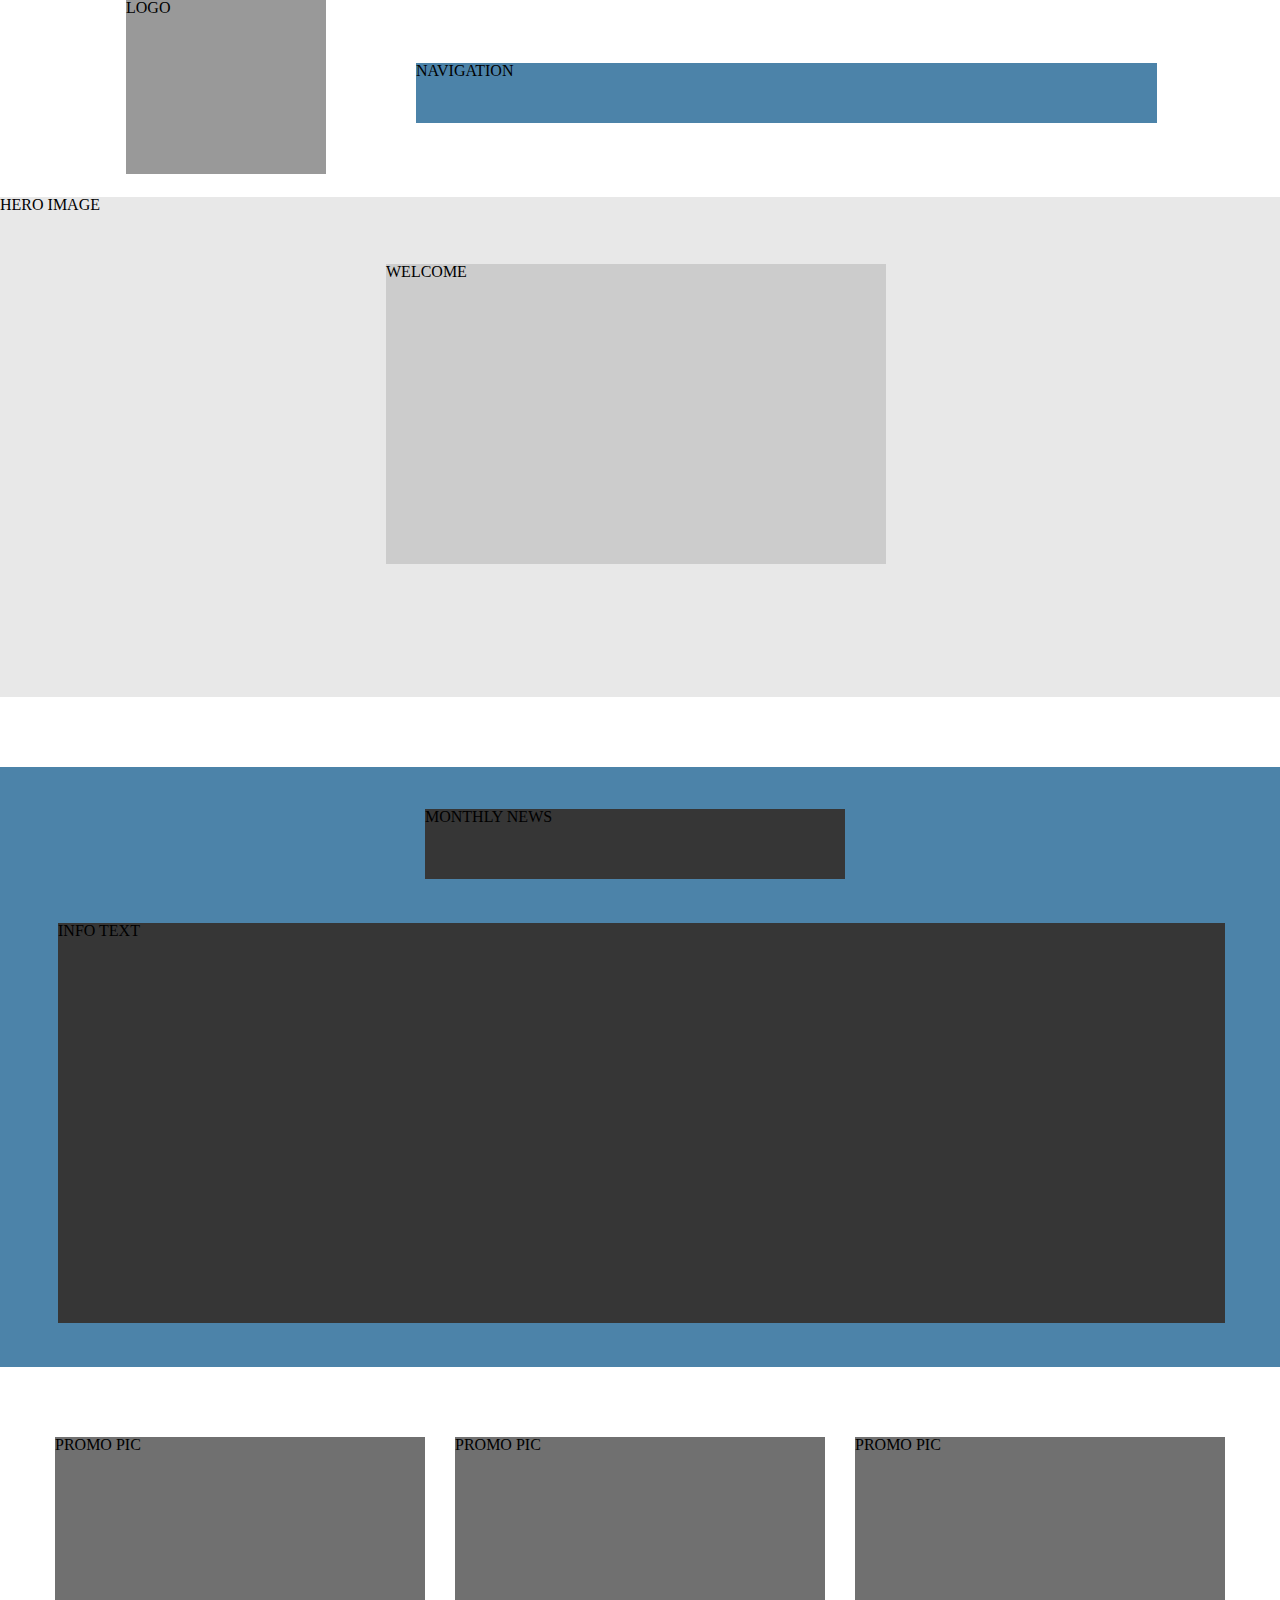
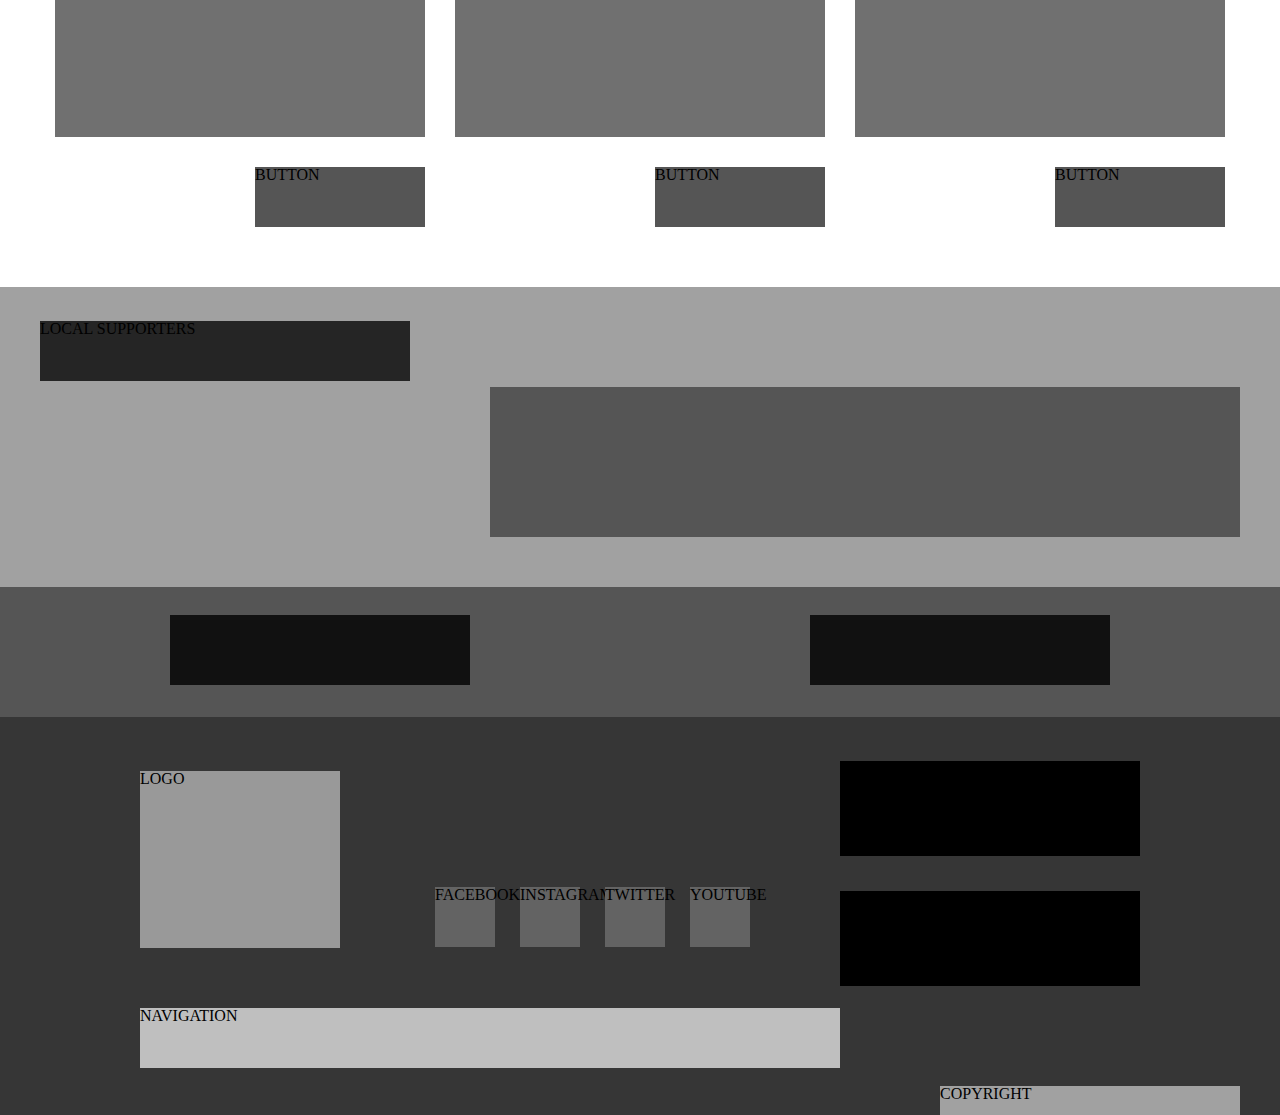
<file: index.html>
<!DOCTYPE html>
<html lang="en">
<head>
	<meta charset="UTF-8">
	<title>Wireframe Scaffold</title>
	<link rel="stylesheet" href="css/main.css">
	<link rel="stylesheet" href="css/reset.css">
</head>
							<!-- Body -->
<body>
	<h1 class="hidden">Newsletter</h1>
	<main>						<!-- Main Header -->
		<header id="main-header">
			<div id="logo">LOGO</div>
			<nav id="nav-con">
					<h2 class="hidden">Navigation</h2>
				<div id="main-nav">NAVIGATION</div>
			</nav>
			
		</header>
								<!-- Start of Section -->
		<section id="hero-image">	
			<div id="image">HERO IMAGE
				<div id="welcome">WELCOME</div>
			</div>
		</section>
								<!-- Section 2: Monthly News -->
		<section id="featured-content">
				<h2 class="hidden">Monthly News</h2>
			<div class="container">
				<div class="monthly-news">MONTHLY NEWS</div>
				<p class="info-text">INFO TEXT</p>
			</div>
		</section>
								<!-- Section 2: Images and Buttons -->
		<section id="promo">
				<h2 class="hidden">Leads</h2>
				<div class="promo-pics">
					<div class="left">PROMO PIC</div>
					<div class="middle">PROMO PIC</div>
					<div class="right">PROMO PIC</div>
				</div>
				<div class="buttons">
					<div class="lb">BUTTON</div>
					<div class="mb">BUTTON</div>
					<div class="rb">BUTTON</div>
				</div>
		</section>
								<!-- Section 3: Local Supporters -->
		<section id="local">
				<h2 class="hidden">Local Suppoters</h2>
			<div class="member">
				<div class="support-title">LOCAL SUPPORTERS</div>
					<div class="supporters">
						<div class="icon"></div>
						<div class="icon"></div>
						<div class="icon"></div>
						<div class="icon"></div>
						<div class="icon"></div>
					</div>
				</div>
			</div>
		</section>
								<!-- Section 4: Buttons -->
		<section id="buttons">
				<h2 class="hidden">Buttons</h2>
			<div class="press">
				<div class="press-button1"></div>
				<div class="press-button2"></div>
			</div>
		</section>
<!-- End of Sections -->
		<footer class="main-footer">
			<div class="footer-container">
				<div class="footer-left-top">
					<div class="footer-logo">LOGO</div>
					<div class="footer-icon">
						<div class="social-icon">FACEBOOK</div>
						<div class="social-icon">INSTAGRAM</div>
						<div class="social-icon">TWITTER</div>
						<div class="social-icon">YOUTUBE</div>
					</div>
				</div>

				<div class="footer-left-bottom">
					<div class="navi">NAVIGATION</div>
				</div>
			</div>


				<div class="footer-right">
					<div class="address">MALING ADDRESS</div>
					<div class="mail">EMAIL</div>
					<div class="copyright">COPYRIGHT</div>
				</div>

			</div>

		</footer>
		<script id="js/main.js"></script>
	</main>
</body>
</html>
</file>
<file: css/main.css>
body { font-family: "oswald"; }

.hidden {
	display: none;
}

main {
	width: 1280px;
	margin: 0 auto;
}

#main-header {
	display: flex;
	flex-direction: row;
}

#logo {
	width: 200px;
	height: 174px;
	background-color: #999999;
	margin-left: 126px;
}

#main-nav {
	width: 741px;
	height: 60px;
	background-color: #4c83a9;
	margin: 63px 0 74px  90px;
}

/* STYLES TO SECTIONS */

#hero-image {
	display: flex;
	margin: 0 auto 70px 0;
	background-color: #e8e8e8;
}

#image {
	height: 500px;
	background-color: #e8e8e8;
}

#welcome {
	width: 500px;
	height: 300px;
	background-color: #cccccc;
	z-index: -1;
	margin: 51px 392px 149px 386px;
}

#featured-content {
	display: flex;
	height: 600px;
	background-color: #4c83a9;
}

.container {
	justify-content: center;
}

.monthly-news {
	width: 420px;
	height: 70px;
	background-color: #363636;
	margin: 42px 425px 44px 425px;
}

.info-text {
	width: 1167px;
	height: 400px;
	background-color: #363636;
	margin: 0 55px 52px 58px;
}

/* PROMO IMAGE SECTION */

#promo .promo-pics {
	display: flex;
	flex-direction: row;
	justify-content: space-between;
	margin: 70px 55px 30px 55px;
}

.left {
	width: 370px;
	height: 300px;
	background-color: #707070;
}

.middle {
	width: 370px;
	height: 300px;
	background-color: #707070;
}

.right {
	width: 370px;
	height: 300px;
	background-color: #707070;
}

.buttons {
	display: flex;
	flex-direction: row;
	justify-content: space-between;
}

.lb {
	width: 170px;
	height: 60px;
	background-color: #555555;
	margin-left: 255px;
	margin-bottom: 60px;
}

.mb {
	width: 170px;
	height: 60px;
	background-color: #555555;
	margin-bottom: 60px;
}

.rb {
	width: 170px;
	height: 60px;
	background-color: #555555;
	margin-right: 55px;
	margin-bottom: 60px;
}

/* SUPPORTERS */

#local {
	height: 300px;
	background-color: #a1a1a1;
}

.member {
	display: flex;
	flex-direction: row;
	justify-content: space-between;
}

.support-title {
	width: 370px;
	height: 60px;
	background-color: #252525;
	margin: 34px auto 27px auto;
}

.supporters {
	display: flex;
	flex-direction: row;
	justify-content: space-between;
	margin: 100px auto;
}

.icon {
	width: 150px;
	height: 150px;
	background-color: #555555;
	margin: 0 auto 60px auto;
}

#buttons {
	height: 130px;
	background-color: #555555
}

.press {
	display: flex;
	flex-direction: row;
	justify-content: space-between;
}

.press-button1 {
	width: 300px;
	height: 70px;
	background-color: #111111;
	margin: 28px auto 35px auto;
}

.press-button2 {
	width: 300px;
	height: 70px;
	background-color: #111111;
	margin: 28px auto 35px auto;
}

/* STARTING FOOTER */

.main-footer {
	display: flex;
	flex-direction: row;
	height: 398px;
	background-color: #363636;
}

.footer-container {
	margin-left: 140px;
}

.footer-left-top {
	display: flex;
	flex-direction: row;
}

.footer-logo {
	width: 200px;
	height: 177px;
	background-color: #999999;
	margin-top: 54px;
}

.footer-icon {
	display: flex;
	flex-direction: row;
	justify-content: space-between;
	margin-left: 70px;
	margin-top: 170px;
}

.social-icon {
	width: 60px;
	height: 60px;
	background-color: #636363;
	margin-left: 25px;
}

.footer-left-bottom {
	display: flex;
	flex-direction: row;
}

.navi {
	width: 700px;
	height: 60px;
	background-color: #bfbfbf;
	margin-top: 60px;
}

.footer-right {
	display: flex;
	flex-direction: column;
	margin-right: 115px; 
}

.address {
	width: 300px;
	height: 100px;
	background-color: #000000;
	margin-top: 44px;
}

.mail {
	width: 300px;
	height: 100px;
	background-color: #000000;
	margin-top: 35px;
}

.copyright {
	width: 300px;
	height: 30px;
	background-color: #a1a1a1;
	margin: 100px 0 0 100px;
}
</file>
